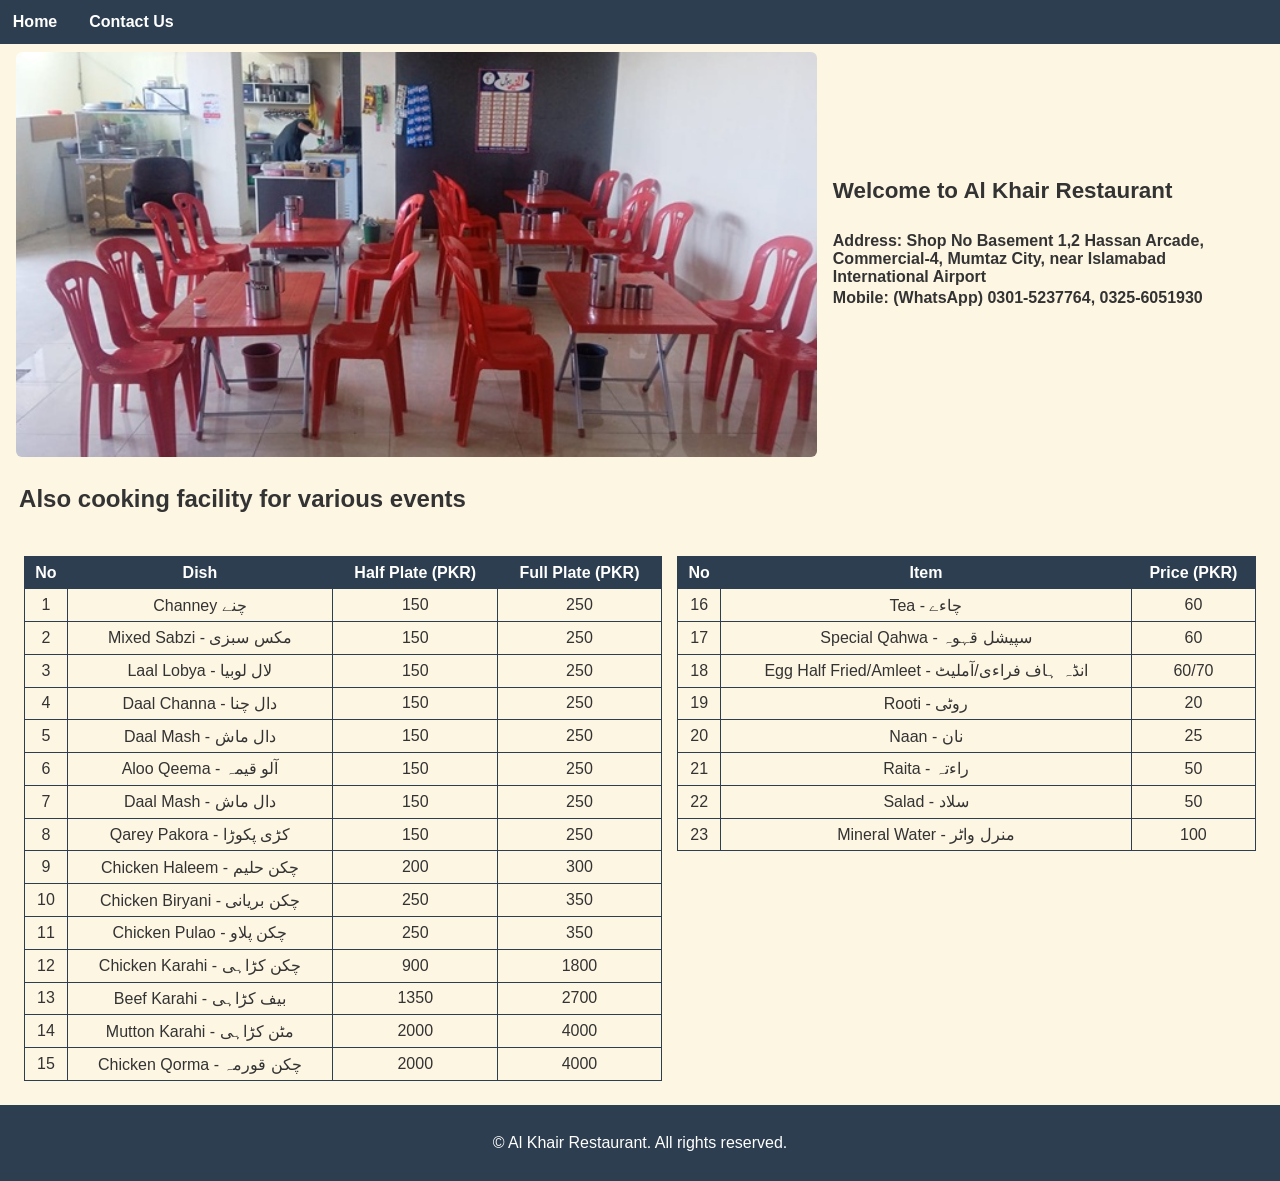
<file: index.html>
<!DOCTYPE html>
<html lang="en">
<head>
    <meta charset="UTF-8">
    <meta name="viewport" content="width=device-width, initial-scale=1.0">
    <meta name="robots" content="index, follow">
    <title>Al Khair Restaurant | Desi Food in Mumtaz City, Islamabad</title>
    <meta name="description" content="Enjoy delicious desi food at Al Khair restaurant, Mumtaz City, near Islamabad International Airport">
    <meta name="google-site-verification" content="_FNaZSRFupKSMenXbIp5YsB6pzr9T9oaxbX-og6u4Y4" />
    <link rel="stylesheet" href="styles.css">

    <script type="application/ld+json">
        {
          "@context": "https://schema.org",
          "@type": "Restaurant",
          "name": "Al Khair restaurant",
          "image": "https://alkhairrestaurant.netlify.app/sittingRest.jpeg",
          "url": "https://alkhairrestaurant.netlify.app/",
          "telephone": "+92-301-5237764",
          "servesCuisine": "Desi, Pakistani",
          "priceRange": "Rs 250-350",
          "address": {
            "@type": "PostalAddress",
            "streetAddress": "Basement 1,2 Hassan Arcade, near Islamabad International Airport, Mumtaz city",
            "addressLocality": "Islamabad",
            "addressRegion": "Punjab",
            "postalCode": "44000",
            "addressCountry": "PK"
          },
          "geo": {
            "@type": "GeoCoordinates",
            "latitude": "33.58808517015894",
            "longitude": "72.86117153629048"
          }
        }
    </script>
</head>
<body>
    <header>
        <nav class="navbar">
            <ul class="nav-links">
                <li><a href="index.html">Home</a></li>
                <li><a href="contact.html">Contact Us</a></li>
            </ul>
        </nav>
    </header>

    <!-- Hero Section -->
    <section class="hero">
        <img src="sittingRest.jpeg" alt="Al Khair Restaurant" class="hero-image">
        <div class="hero-text">
            <h1><b>Welcome to Al Khair Restaurant</b></h1>
            <h2>
            <p>Address: Shop No Basement 1,2 Hassan Arcade, Commercial-4, Mumtaz City, near Islamabad International Airport</p>
            <p>Mobile: (WhatsApp) 0301-5237764, 0325-6051930</p>
            </h2>
        </div>
    </section>

    <!-- Menu Table -->
    <h2>&nbsp;&nbsp;&nbsp;Also cooking facility for various events</h2>
    <section class="menu">
        
        <table>
            <thead>
                <tr>
                    <th>No</th>
                    <th>Dish</th>
                    <th>Half Plate (PKR)</th>
                    <th>Full Plate (PKR)</th>
                    <th class="blank-space"></th>
                    <th>No</th>
                    <th>Item</th>
                    <th>Price (PKR)</th>
                </tr>
            </thead>
            <tbody>
                <tr>
                    <td>1</td>
                    <td>Channey چنے</td>
                    <td>150</td>
                    <td>250</td>
                    <td class="blank-space"></td>                    
                    <td>16</td>
                    <td>Tea - چاءے</td>
                    <td>60</td>
                </tr>
                <tr>
                    <td>2</td>
                    <td>Mixed Sabzi  -  مکس سبزی</td>
                    <td>150</td>
                    <td>250</td>
                    <td class="blank-space"></td>                    
                    <td>17</td>
                    <td>Special Qahwa - سپیشل قہوہ</td>
                    <td>60</td>
                </tr>
                <tr>
                    <td>3</td>
                    <td>Laal Lobya -  لال لوبیا</td>
                    <td>150</td>
                    <td>250</td>
                    <td class="blank-space"></td>
                    <td>18</td>
                    <td>Egg Half Fried/Amleet - انڈہ ہاف فراءی/آملیٹ</td>
                    <td>60/70</td>
                </tr>
                <tr>
                    <td>4</td>
                    <td>Daal Channa -  دال چنا</td>
                    <td>150</td>
                    <td>250</td>
                    <td class="blank-space"></td>
                    <td>19</td>
                    <td>Rooti - روٹی</td>
                    <td>20</td>
                </tr>
                <tr>
                    <td>5</td>
                    <td>Daal Mash -  دال ماش</td>
                    <td>150</td>
                    <td>250</td>
                    <td class="blank-space"></td>
                    <td>20</td>
                    <td>Naan - نان</td>
                    <td>25</td>
                </tr>
                <tr>
                    <td>6</td>
                    <td>Aloo Qeema - آلو قیمہ</td>
                    <td>150</td>
                    <td>250</td>
                    <td class="blank-space"></td>
                    <td>21</td>
                    <td>Raita - راءتہ</td>
                    <td>50</td>
                </tr>
                <tr>
                    <td>7</td>
                    <td>Daal Mash -  دال ماش</td>
                    <td>150</td>
                    <td>250</td>
                    <td class="blank-space"></td>
                    <td>22</td>
                    <td>Salad - سلاد</td>
                    <td>50</td>
                </tr>
                <tr>
                    <td>8</td>
                    <td>Qarey Pakora -  کڑی پکوڑا</td>
                    <td>150</td>
                    <td>250</td>
                    <td class="blank-space"></td>
                    <td>23</td>
                    <td>Mineral Water - منرل واٹر</td>
                    <td>100</td>
                </tr>
                <tr>
                    <td>9</td>
                    <td>Chicken Haleem -  چکن حلیم</td>
                    <td>200</td>
                    <td>300</td>
                   
                </tr>
                <tr>
                    <td>10</td>
                    <td>Chicken Biryani - چکن بریانی</td>
                    <td>250</td>
                    <td>350</td>                    
                </tr>
                <tr>
                    <td>11</td>
                    <td>Chicken Pulao -  چکن پلاو</td>
                    <td>250</td>
                    <td>350</td>
                </tr>
                <tr>
                    <td>12</td>
                    <td>Chicken Karahi - چکن کڑاہی</td>
                    <td>900</td>
                    <td>1800</td>
                    
                </tr>
                <tr>
                    <td>13</td>
                    <td>Beef Karahi -  بیف کڑاہی</td>
                    <td>1350</td>
                    <td>2700</td>                    
                </tr>
                <tr>
                    <td>14</td>
                    <td>Mutton Karahi - مٹن کڑاہی</td>
                    <td>2000</td>
                    <td>4000</td>                   
                </tr>
                <tr>
                    <td>15</td>
                    <td>Chicken Qorma - چکن قورمہ</td>
                    <td>2000</td>
                    <td>4000</td>                    
                </tr>
            </tbody>
        </table>
    </section>

    <footer>
        <p>&copy; Al Khair Restaurant. All rights reserved.</p>
    </footer>
</body>
</html>
</file>
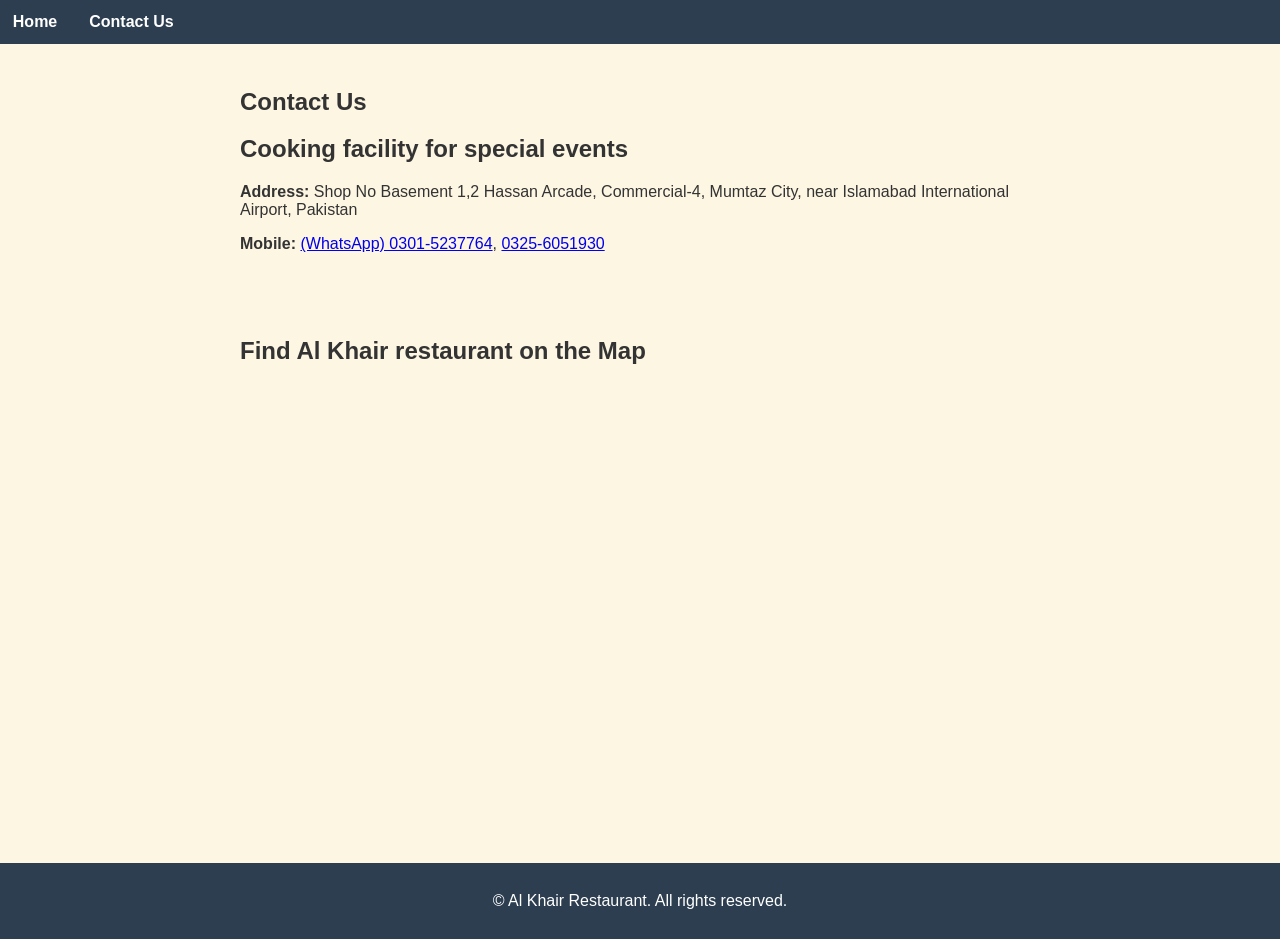
<file: contact.html>
<!DOCTYPE html>
<html lang="en">
<head>
    <meta charset="UTF-8">
    <meta name="viewport" content="width=device-width, initial-scale=1.0">
    <title>Contact Us - Al Khair Restaurant</title>
    <link rel="stylesheet" href="styles.css">
</head>
<body>
    <header>
        <nav class="navbar">
            <ul class="nav-links">
                <li><a href="index.html">Home</a></li>
                <li><a href="contact.html">Contact Us</a></li>
            </ul>
        </nav>
    </header>

    <section class="contact">
        <h1>Contact Us</h1>
        <p><h2>Cooking facility for special events</h2></p>
        <p><strong>Address:</strong> Shop No Basement 1,2 Hassan Arcade, Commercial-4, Mumtaz City, near Islamabad International Airport, Pakistan</p>
        <p>
            <strong>Mobile:</strong>
            <a href="tel:03015237764">(WhatsApp) 0301-5237764</a>,
            <a href="tel:03006184151">0325-6051930</a>
        </p>
    </section>

    <section class="map">
        <h2>Find Al Khair restaurant on the Map</h2>
        <div class="map-placeholder">
            <iframe src="https://www.google.com/maps/embed?pb=!1m18!1m12!1m3!1d830.9114085468294!2d72.86033162182294!3d33.58854892429128!2m3!1f0!2f0!3f0!3m2!1i1024!2i768!4f13.1!3m3!1m2!1s0x38df99e0b92019af%3A0xe9f2323bf828bd4f!2sAl%20Khair%20Restaurant!5e0!3m2!1sen!2s!4v1779006794113!5m2!1sen!2s" width="600" height="450" style="border:0;" allowfullscreen="" loading="lazy" referrerpolicy="no-referrer-when-downgrade"></iframe>
    </section>
        <footer>
        <p>&copy; Al Khair Restaurant. All rights reserved.</p>
    </footer>
</body>
</html>
</file>
<file: styles.css>
﻿body {
    margin: 0;
    font-family: 'Noto Nastaliq Urdu', Arial, sans-serif;
    background-color: #fdf6e3;
    color: #333;
}

/* Navigation */
.navbar {
    background-color: #2c3e50;
    padding: 0.8rem;
}

.nav-links {
    list-style: none;
    display: flex;
    gap: 2rem;
    margin: 0;
    padding: 0;
}

    .nav-links a {
        text-decoration: none;
        color: white;
        font-weight: bold;
    }

/* Hero section with 65/35 ratio and taller height */
.hero {
    display: flex;
    align-items: stretch;
    justify-content: center;
    gap: 1rem;
    padding: 0.5rem 1rem;
    height: 45vh; /* taller row-wise space */
}

.hero-image {
    width: 65%;
    height: 100%;
    object-fit: cover;
    border-radius: 6px;
}

.hero-text {
    width: 35%;
    text-align: left;
    display: flex;
    flex-direction: column;
    justify-content: center;
}

    .hero-text h1 {
        margin: 0 0 0.3rem 0;
        font-size: 1.4rem;
    }

    .hero-text p {
        margin: 0.2rem 0;
        font-size: 1rem;
    }

/* Menu table */
.menu {
    padding: 1.5rem;
    text-align: center;
}

table {
    width: 100%;
    border-collapse: collapse;
}

th, td {
    border: 1px solid #2c3e50;
    padding: 0.4rem;
}

th {
    background-color: #2c3e50;
    color: white;
}

.blank-space {
    background-color: transparent;
    border: none;
}

/* Contact & map */
.contact, .map {
    padding: 1.5rem;
    text-align: center;
}

.map-placeholder {
    max-width: 800px;
    margin: 0 auto;
}

/* Footer */
footer {
    background-color: #2c3e50;
    color: white;
    text-align: center;
    padding: 0.8rem;
}

/* Larger screens */
@media (min-width: 768px) {
    .hero {
        flex-direction: row;
        height: 45vh;
    }

    .hero-image {
        width: 65%;
    }

    .hero-text {
        width: 35%;
    }

    .contact, .map {
        text-align: left;
        max-width: 800px;
        margin: auto;
    }
}

/* Smaller screens */
@media (max-width: 767px) {
    .hero {
        flex-direction: column;
        height: auto;
    }

    .hero-image {
        width: 100%;
        height: auto;
    }

    .hero-text {
        width: 100%;
        text-align: center;
    }

    table {
        font-size: 0.9rem;
    }

    th, td {
        padding: 0.3rem;
    }

    .map-placeholder iframe {
        height: 200px;
    }
}
</file>
